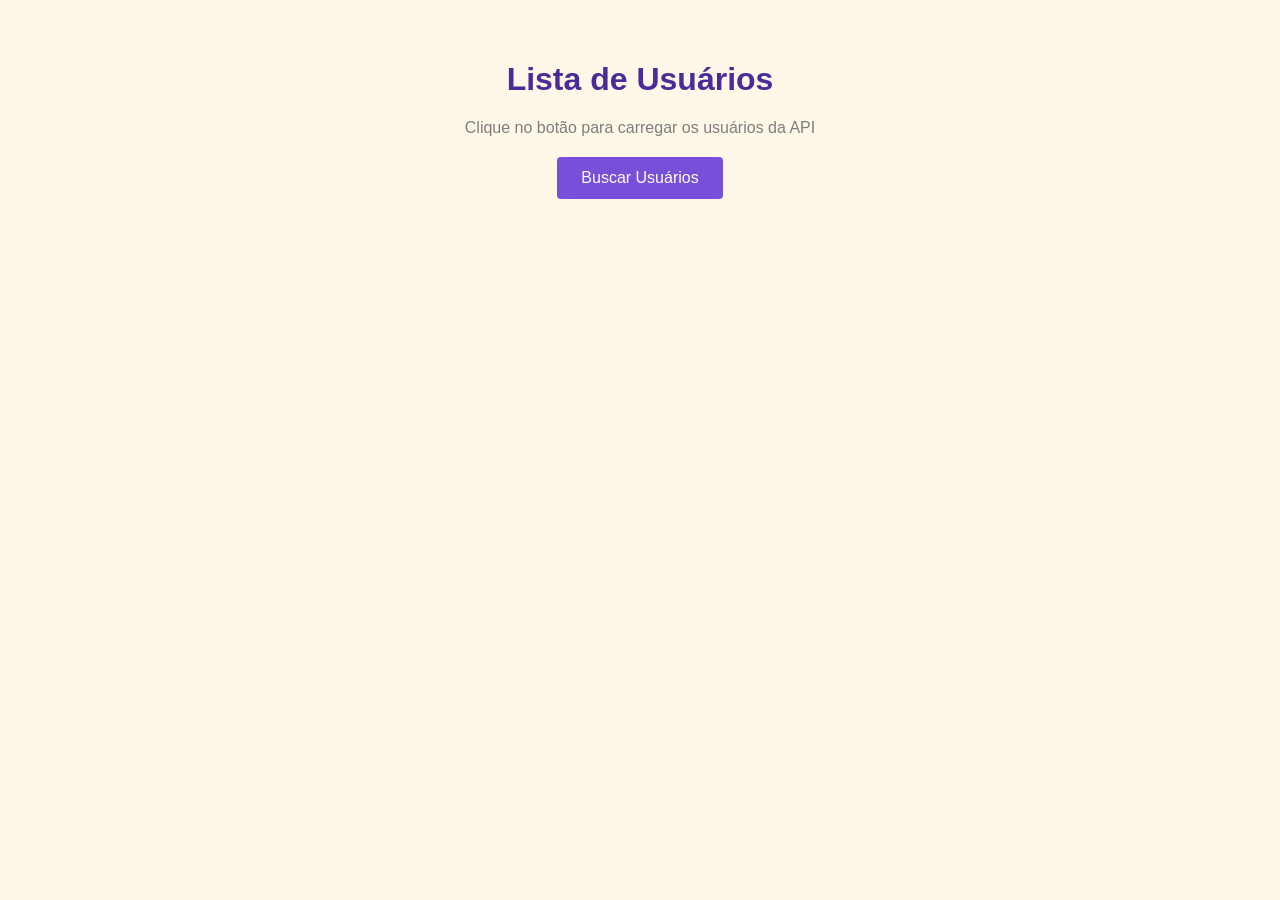
<file: indexdaapi.html>
<!DOCTYPE html>
<html lang="pt-BR">
<head>
    <meta charset="UTF-8">
    <meta name="viewport" content="width=device-width, initial-scale=1.0">
    <title>SPA Consumindo API</title>
    <style>

        body {
            font-family: Arial, sans-serif;
            background-color: rgb(255, 247, 231);
            margin: 0;
            padding: 40px;
            display: flex;
            flex-direction: column;
            align-items: center;
        }

        h1 {
            color: #4c2b99;
            margin-bottom: 5px;
        }

        p.subtitulo {
            color: #7e7e7e;
            margin-bottom: 20px;
        }

        button {
            background-color: #784fd8;
            color: rgb(255, 255, 255);
            border: none;
            padding: 12px 24px;
            font-size: 16px;
            border-radius: 4px;
            cursor: pointer;
            transition: background-color 0.2s;
            margin-bottom: 30px;
        }

        button:hover {
            background-color: #a57fff;
        }


        #container-usuarios {
            width: 100%;
            max-width: 500px;
            display: flex;
            flex-direction: column;
            gap: 15px;
        }


        .card-usuario {
            background: #d8c7ff;
            padding: 20px;
            border-radius: 8px;
            box-shadow: 0 2px 4px rgba(0, 0, 0, 0.1);
            border-left: 5px solid #784fd8;
        }

        .card-usuario h3 {
            margin: 0 0 10px 0;
            color: #4c2b99;
        }

        .card-usuario p {
            margin: 5px 0;
            color: #7e7e7e;
            font-size: 14px;
        }

        .card-usuario strong {
            color: #616161;
        }
    </style>
</head>
<body>

    <h1>Lista de Usuários</h1>
    <p class="subtitulo">Clique no botão para carregar os usuários da API</p>
    
   
    <button id="btn-carregar">Buscar Usuários</button>

    
    <div id="container-usuarios"></div>

    <script>
        
        const API_URL = "http://127.0.0.1:5000/usuarios";

        const btnCarregar = document.getElementById('btn-carregar');
        const containerUsuarios = document.getElementById('container-usuarios');

       
        async function buscarUsuarios() {
            try {
                
                containerUsuarios.innerHTML = "<p>Carregando usuários...</p>";

      
                const response = await fetch(API_URL);
                
                if (!response.ok) {
                    throw new Error("Erro ao buscar dados da API");
                }

              
                const usuarios = await response.json();

                
                containerUsuarios.innerHTML = "";

            
                usuarios.forEach(usuario => {
                    
                    const card = document.createElement('div');
                    card.className = 'card-usuario';

                    
                    card.innerHTML = `
                        <h3>${usuario.nome}</h3>
                        <p><strong>Email:</strong> ${usuario.email}</p>
                        <p><strong>Telefone:</strong> ${usuario.telefone}</p>
                    `;

                    
                    containerUsuarios.appendChild(card);
                });

            } catch (error) {
                console.error("Erro:", error);
                containerUsuarios.innerHTML = "<p style='color: red;'>Não foi possível carregar os usuários. Verifique se a API está rodando.</p>";
            }
        }

        
        btnCarregar.addEventListener('click', buscarUsuarios);
    </script>
</body>
</html>
</file>
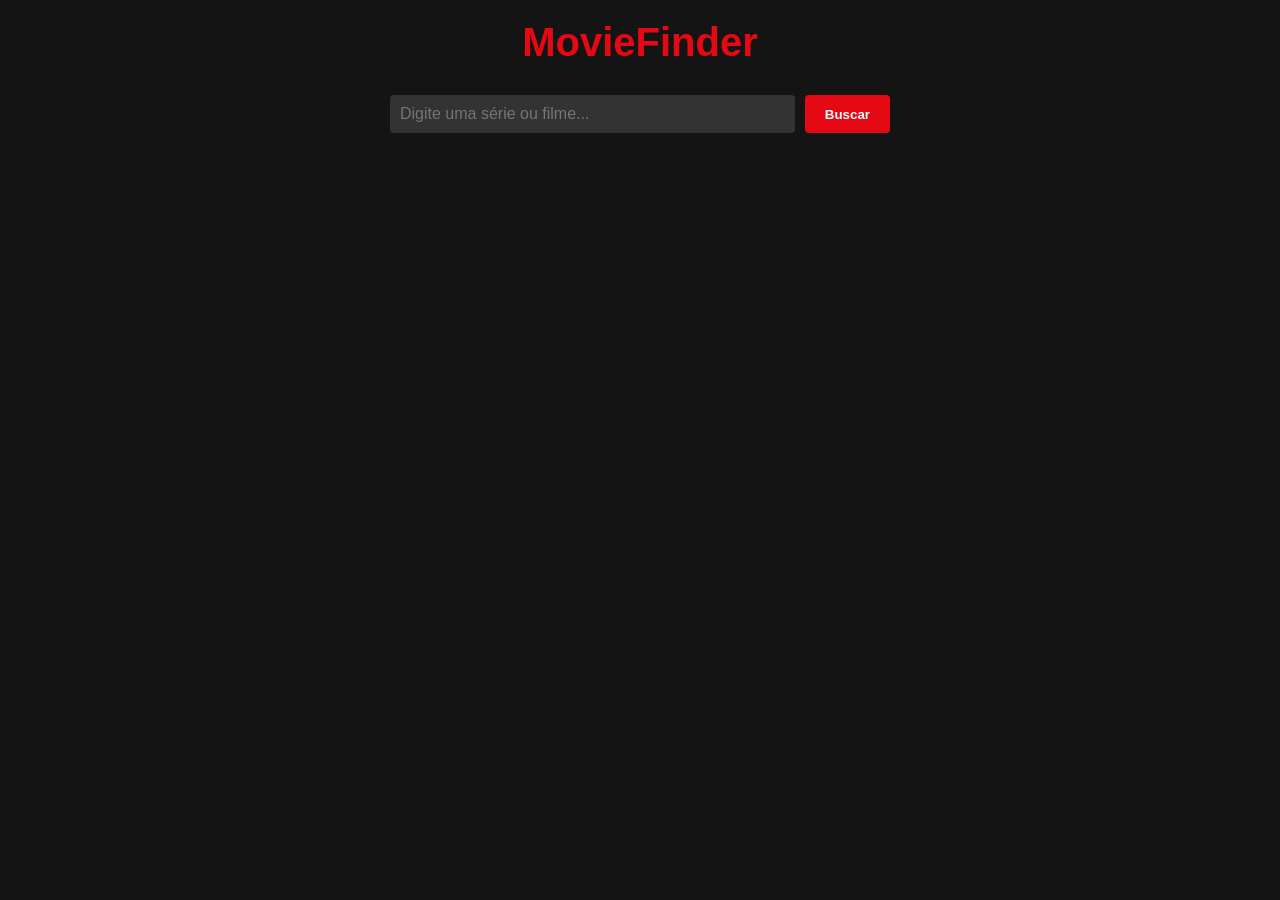
<file: filme/indexfilme.html>
<!DOCTYPE html>
<html lang="pt-BR">
<head>
    <meta charset="UTF-8">
    <meta name="viewport" content="width=device-width, initial-scale=1.0">
    <title>MovieFinder</title>
    
    <style>
        * {
            margin: 0;
            padding: 0;
            box-sizing: border-box;
            font-family: Arial, sans-serif;
        }

        body {
            background-color: #141414;
            color: #ffffff;
            padding: 20px;
        }

        header {
            text-align: center;
            margin-bottom: 30px;
        }

        header h1 {
            color: #e50914;
            font-size: 2.5rem;
        }

        .search-container {
            display: flex;
            justify-content: center;
            gap: 10px;
            max-width: 500px;
            margin: 0 auto 20px auto;
        }

        #campoBusca {
            flex: 1;
            padding: 10px;
            border-radius: 4px;
            border: none;
            background-color: #333;
            color: #fff;
            font-size: 1rem;
        }

        #botaoBuscar {
            padding: 10px 20px;
            border: none;
            border-radius: 4px;
            background-color: #e50914;
            color: white;
            cursor: pointer;
            font-weight: bold;
        }

        #botaoBuscar:hover {
            background-color: #b81d24;
        }

        #mensagemErro {
            text-align: center;
            color: #ffcc00;
            margin-bottom: 20px;
            font-weight: bold;
        }

        .results-container {
            display: grid;
            grid-template-columns: repeat(auto-fill, minmax(200px, 1fr));
            gap: 20px;
            max-width: 1000px;
            margin: 0 auto;
        }

        .card {
            background-color: #1f1f1f;
            border-radius: 8px;
            overflow: hidden;
            padding: 15px;
            border: 1px solid #333;
            display: flex;
            flex-direction: column;
            gap: 8px;
        }

        .card img {
            width: 100%;
            height: 280px;
            object-fit: cover;
            border-radius: 4px;
        }

        .card h3 {
            font-size: 1.1rem;
            color: #fff;
            margin-top: 5px;
        }

        .card p {
            font-size: 0.85rem;
            color: #aaa;
            line-height: 1.4;
        }
    </style>
</head>
<body>

    <header>
        <h1>MovieFinder</h1>
    </header>

    <main>
        <div class="search-container">
            <input type="text" id="campoBusca" placeholder="Digite uma série ou filme...">
            <button id="botaoBuscar">Buscar</button>
        </div>

        <div id="mensagemErro"></div>
        <div id="resultados" class="results-container"></div>
    </main>

    <script>
        const botaoBuscar = document.getElementById('botaoBuscar');
        const campoBusca = document.getElementById('campoBusca');
        const resultados = document.getElementById('resultados');
        const mensagemErro = document.getElementById('mensagemErro');

        botaoBuscar.addEventListener('click', async () => {
            await executarBusca();
        });

        // Permite buscar ao apertar Enter
        campoBusca.addEventListener('keypress', async (e) => {
            if (e.key === 'Enter') {
                await executarBusca();
            }
        });

        async function executarBusca() {
            const termo = campoBusca.value.trim();

            resultados.innerHTML = '';
            mensagemErro.textContent = '';

            if (termo === '') {
                mensagemErro.textContent = 'Por favor, digite algo para buscar!';
                return;
            }

            try {
                mensagemErro.textContent = 'Carregando...';

                const resposta = await fetch(`https://api.tvmaze.com/search/shows?q=${encodeURIComponent(termo)}`);

                if (!resposta.ok) {
                    throw new Error();
                }

                const dados = await resposta.json();
                mensagemErro.textContent = '';

                if (dados.length === 0) {
                    mensagemErro.textContent = 'Nenhum filme ou série encontrado com esse nome.';
                    return;
                }

                let conteudoHTML = '';

                dados.forEach(item => {
                    const show = item.show;

                    const imagem = show.image ? show.image.medium : 'https://via.placeholder.com/210x295?text=Sem+Foto';
                    const ano = show.premiered ? show.premiered.split('-')[0] : 'N/A';
                    const generos = show.genres.length > 0 ? show.genres.join(', ') : 'Não informado';
                    const sinopse = show.summary ? show.summary.replace(/<[^>]*>/g, '') : 'Sem sinopse disponível.';

                    conteudoHTML += `
                        <div class="card">
                            <img src="${imagem}" alt="${show.name}">
                            <h3>${show.name}</h3>
                            <p><strong>Ano:</strong> ${ano}</p>
                            <p><strong>Gênero:</strong> ${generos}</p>
                            <p style="margin-top: 8px; color: #ddd;">${sinopse.substring(0, 120)}...</p>
                        </div>
                    `;
                });

                resultados.innerHTML = conteudoHTML;

            } catch (error) {
                mensagemErro.textContent = 'Erro de conexão. Verifique sua internet e tente novamente.';
            }
        }
    </script>
</body>
</html>
</file>
